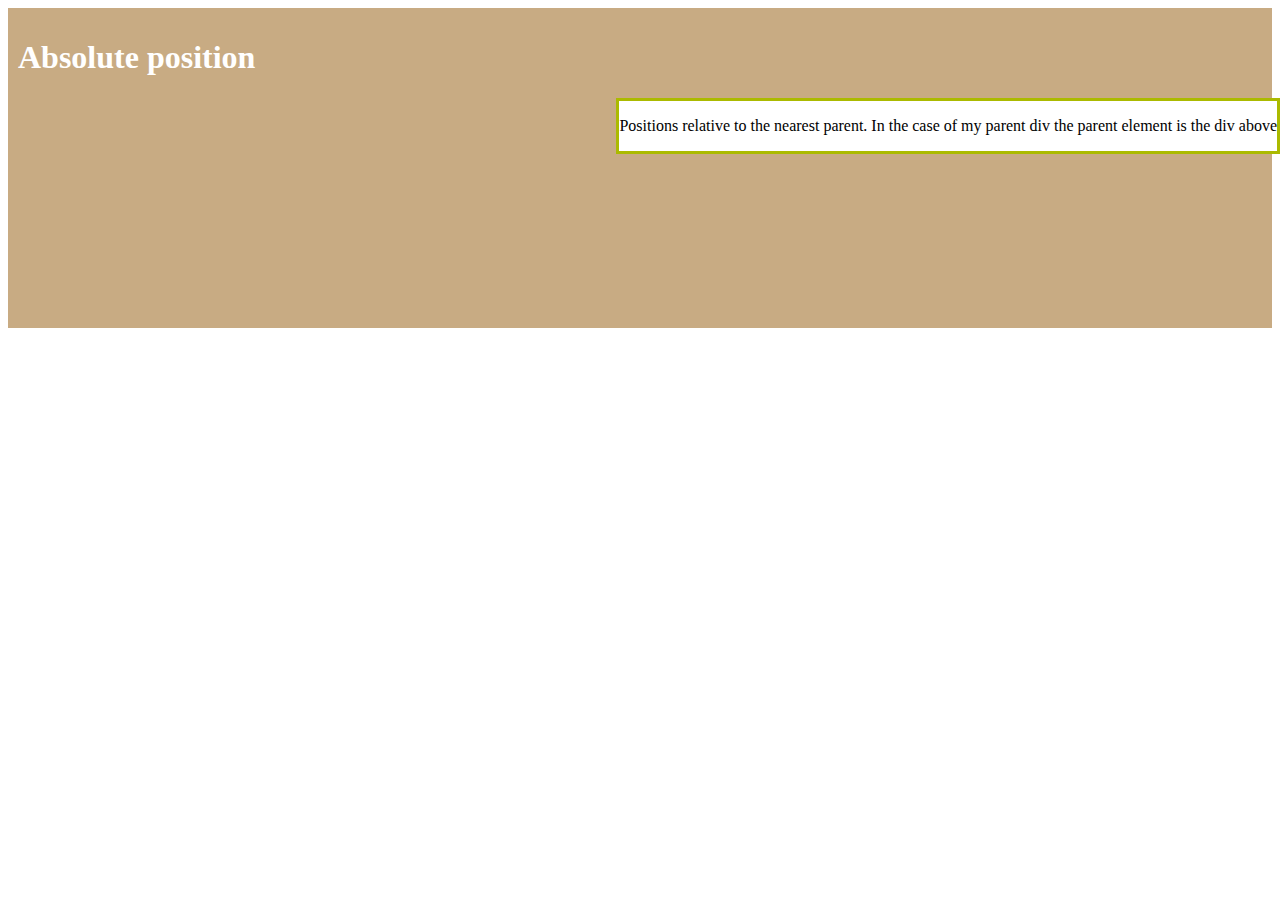
<file: absolute_position/index.html>
<!DOCTYPE html>
<html>
    <head>
        <meta charset="utf-8">
        <meta name="viewport" content="width=device-width">
        <link rel="stylesheet" href="index.css">
        <title></title>
    </head>
    <body>
        <div id="parent">
            <h1>Absolute position</h1>
            <div class="absolute">
                <p>Positions relative to the nearest parent. In the case of my parent div the parent element is the div above</p>
            </div>
        </div>
    </body>
</html>
</file>
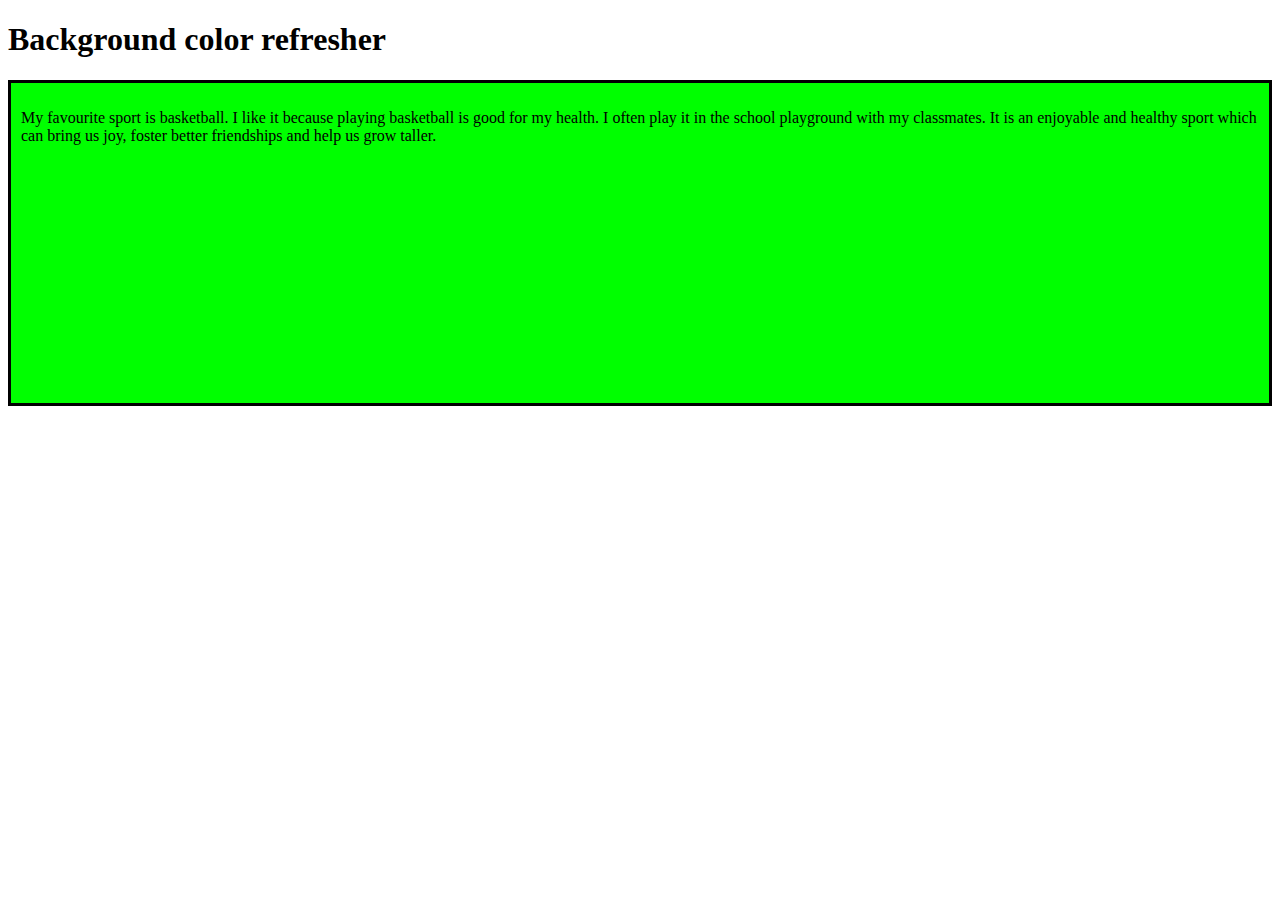
<file: background-color/index.html>
<!DOCTYPE html>
<html>
    <head>
        <meta charset="utf-8">
        <meta name="viewport" content="width=device-width">
        <link rel="stylesheet" href="index.css">
        <title>Kaka</title>
    </head>
    <body>
        <h1>Background color refresher</h1>
        <!--Insert your code below this comment-->
        <div id="desc">
            <p>
            My favourite sport is basketball. I like it because playing basketball is good for my health. I often play it in the school playground with my classmates. It is an enjoyable and healthy sport which can bring us joy, foster better friendships and help us grow taller.
            </p>
        </div>
    </body>
</html>
</file>
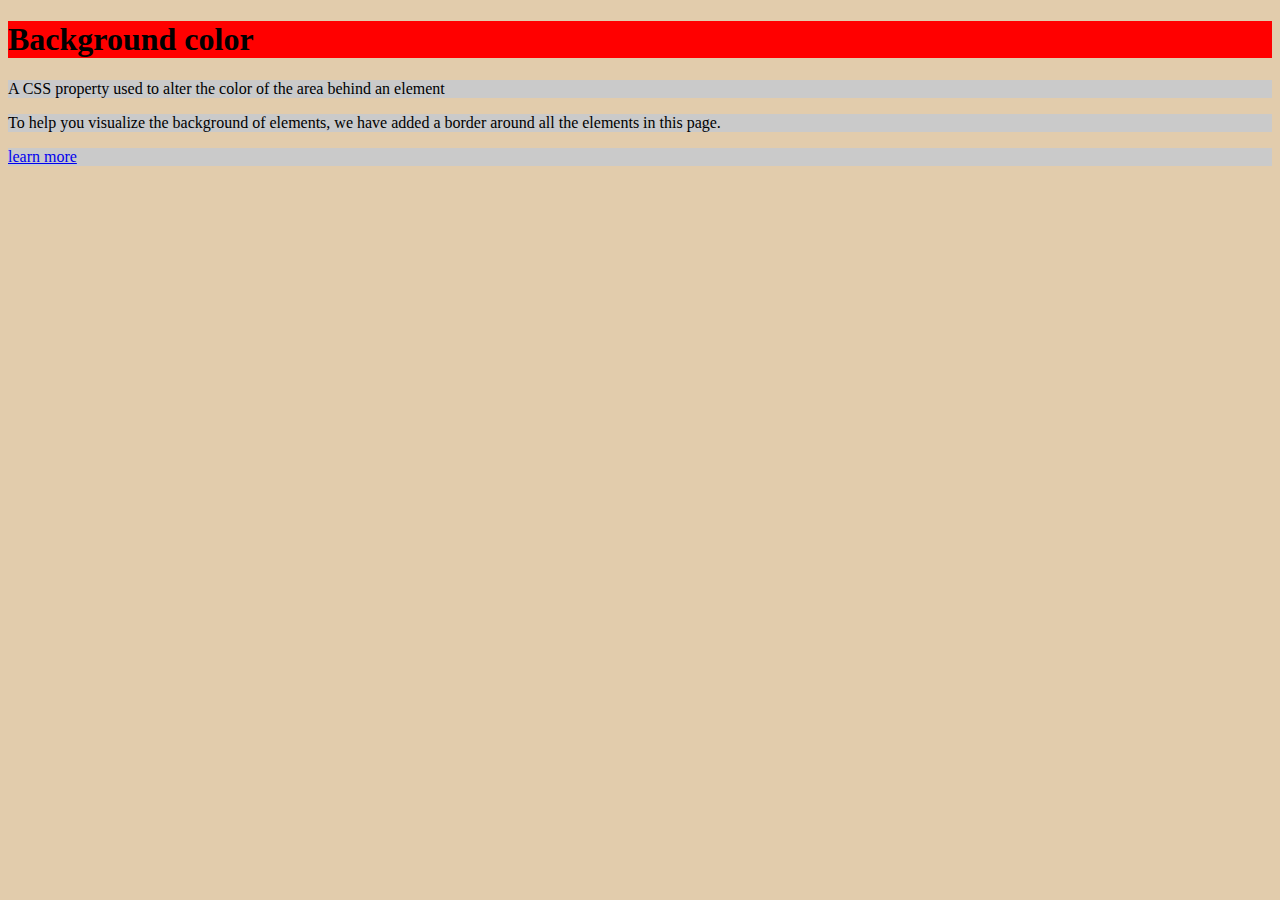
<file: background_clor/index.html>
<!DOCTYPE html>

  <html>

  <head>

      <title>Background color</title>
      <link rel="stylesheet" type="text/css" href="index.css">

  </head>

  <body>

    <h1>Background color</h1>

    <p>A CSS property used to alter the color of the area behind an element

    </p>

    <p>

      To help you visualize the background of elements, we have added a border around all the elements in this page.

    </p>

    <p><a href="https://developer.mozilla.org/en-US/docs/Web/CSS/background-color">learn more</a></p>

  </body>

</html>
</file>
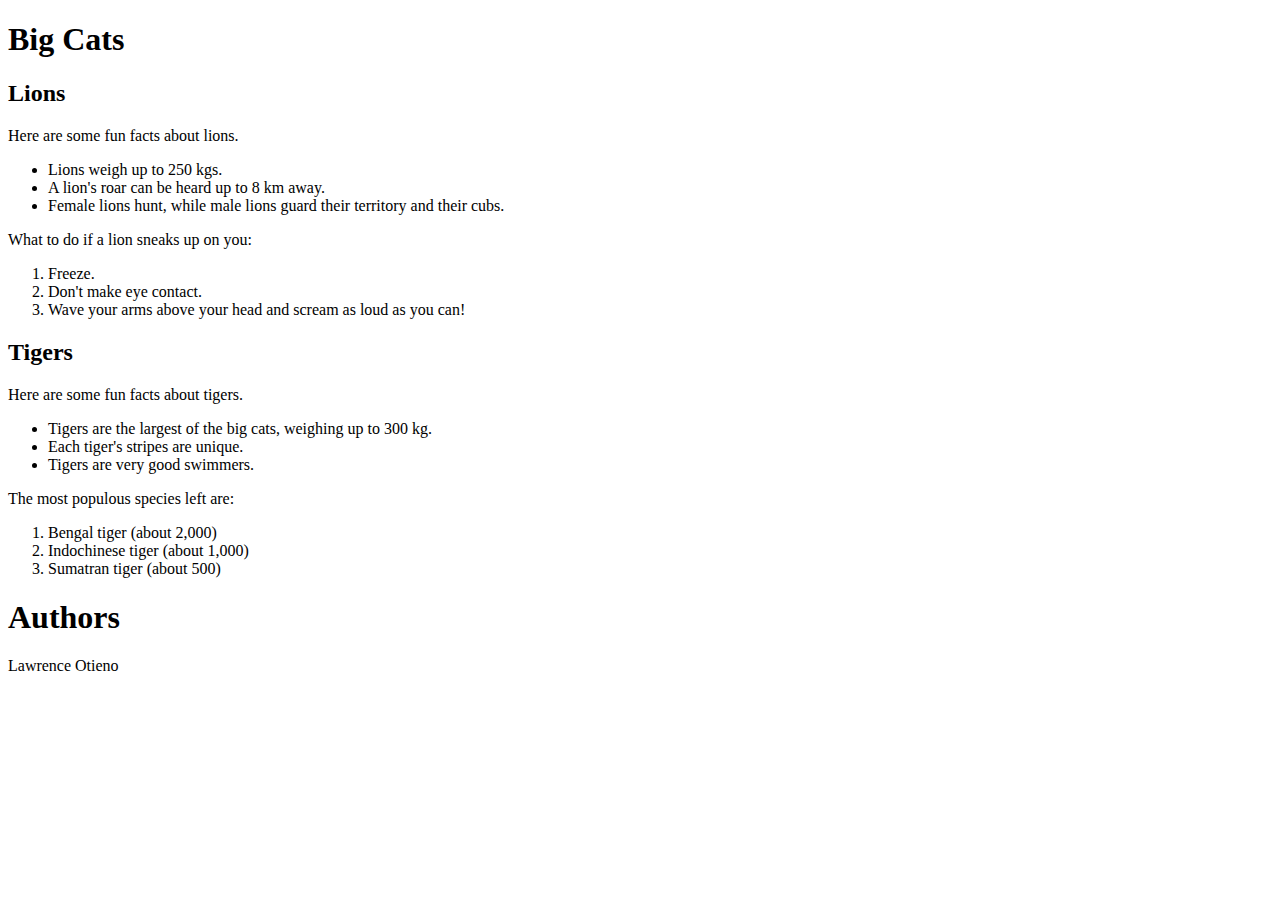
<file: moringa_pre-prep_projects/big_cats/index.html>
<!DOCTYPE html>
<html>
    <head>
        <title>Big Cats</title>
    </head>
    <body>
        <h1>Big Cats</h1>
        <h2>Lions</h2>
        <p>Here are some fun facts about lions.</p>

        <ul>
            <li>Lions weigh up to 250 kgs.</li>
            <li>A lion's roar can be heard up to 8 km away.</li>
            <li>Female lions hunt, while male lions guard their territory and their cubs.</li>
        </ul>

        <p>What to do if a lion sneaks up on you:</p>

        <ol>
            <li>Freeze.</li>
            <li>Don't make eye contact.</li>
            <li>Wave your arms above your head and scream as loud as you can!</li>
        </ol>

        <h2>Tigers</h2>
        <p>Here are some fun facts about tigers.</p>

        <ul>
            <li>Tigers are the largest of the big cats, weighing up to 300 kg.</li>
            <li>Each tiger's stripes are unique.</li>
            <li>Tigers are very good swimmers.</li>
        </ul>
        <p>The most populous species left are:</p>

        <ol>
            <li>Bengal tiger (about 2,000)</li>
            <li>Indochinese tiger (about 1,000)</li>
            <li>Sumatran tiger (about 500)</li>
        </ol>
        <h1>Authors</h1>
        <p>Lawrence Otieno</p>
    </body>
</html>
</file>
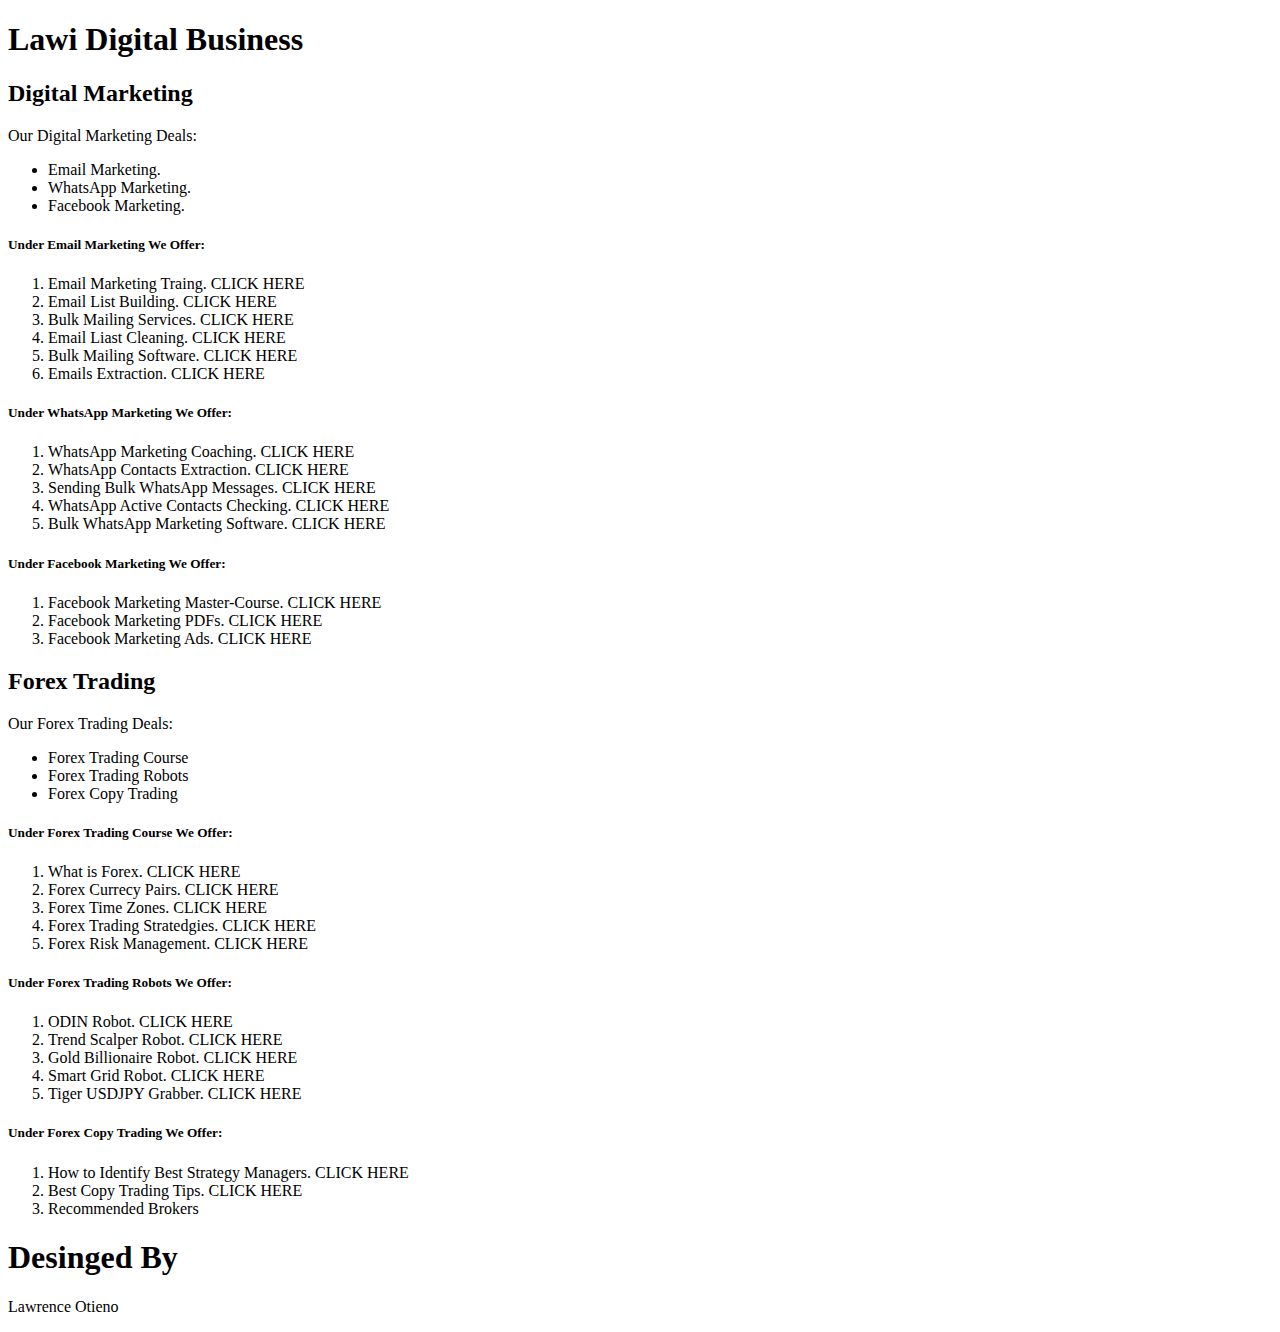
<file: moringa_pre-prep_projects/lawi_business/index.html>
<!DOCTYPE html>
<html>
    <head>
        <title>Lawi Digital Business</title>
    </head>
    <body>
        <h1>Lawi Digital Business</h1>
        <h2>Digital Marketing</h2>
        <p>Our Digital Marketing Deals:</p>

        <ul>
            <li>Email Marketing.</li>
            <li>WhatsApp Marketing.</li>
            <li>Facebook Marketing.</li>
        </ul>

        <h5>Under Email Marketing We Offer:</h5>

        <ol>
            <li>Email Marketing Traing. CLICK HERE</li>
            <li>Email List Building. CLICK HERE</li>
            <li>Bulk Mailing Services. CLICK HERE</li>
            <li>Email Liast Cleaning. CLICK HERE</li>
            <li>Bulk Mailing Software. CLICK HERE</li>
            <li>Emails Extraction. CLICK HERE</li>
        </ol>

        <h5>Under WhatsApp Marketing We Offer:</h5>

        <ol>
            <li>WhatsApp Marketing Coaching. CLICK HERE</li>
            <li>WhatsApp Contacts Extraction. CLICK HERE</li>
            <li>Sending Bulk WhatsApp Messages. CLICK HERE</li>
            <li>WhatsApp Active Contacts Checking. CLICK HERE</li>
            <li>Bulk WhatsApp Marketing Software. CLICK HERE</li>
        </ol>

        <h5>Under Facebook Marketing We Offer:</h5>

        <ol>
            <li>Facebook Marketing Master-Course. CLICK HERE</li>
            <li>Facebook Marketing PDFs. CLICK HERE</li>
            <li>Facebook Marketing Ads. CLICK HERE</li>
        </ol>

        <h2>Forex Trading</h2>
        <p>Our Forex Trading Deals:</p>

        <ul>
            <li>Forex Trading Course</li>
            <li>Forex Trading Robots</li>
            <li>Forex Copy Trading</li>
        </ul>

        <h5>Under Forex Trading Course We Offer:</h5>

        <ol>
            <li>What is Forex. CLICK HERE</li>
            <li>Forex Currecy Pairs. CLICK HERE</li>
            <li>Forex Time Zones. CLICK HERE</li>
            <li>Forex Trading Stratedgies. CLICK HERE</li>
            <li>Forex Risk Management. CLICK HERE</li>
        </ol>

        <h5>Under Forex Trading Robots We Offer:</h5>

        <ol>
            <li>ODIN Robot. CLICK HERE</li>
            <li>Trend Scalper Robot. CLICK HERE</li>
            <li>Gold Billionaire Robot. CLICK HERE</li>
            <li>Smart Grid Robot. CLICK HERE</li>
            <li>Tiger USDJPY Grabber. CLICK HERE</li>
        </ol>

        <h5>Under Forex Copy Trading We Offer:</h5>

        <ol>
            <li>How to Identify Best Strategy Managers. CLICK HERE</li>
            <li>Best Copy Trading Tips. CLICK HERE</li>
            <li>Recommended Brokers</li>
        </ol>
        <h1>Desinged By</h1>
        <p>Lawrence Otieno</p>
    </body>
</html>
</file>
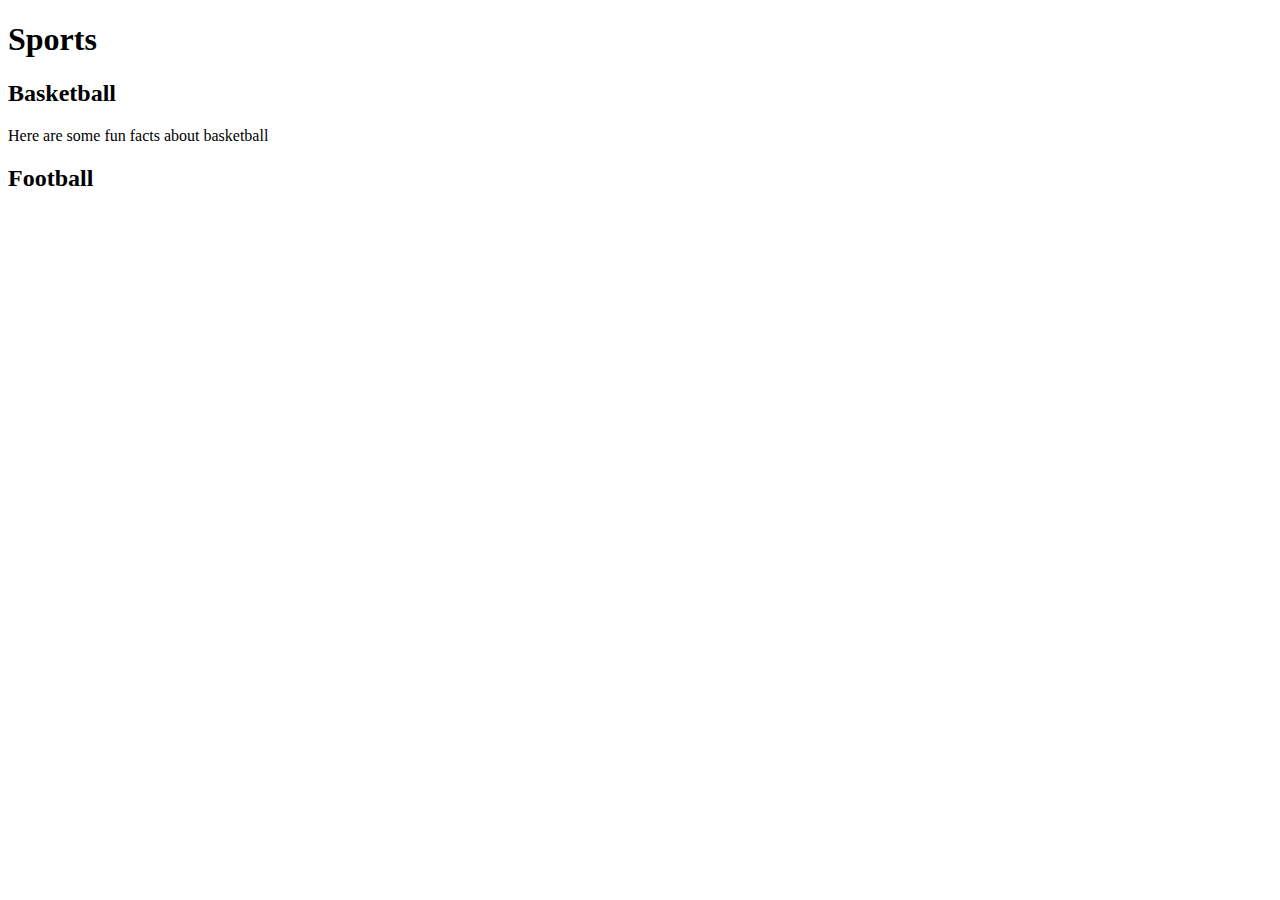
<file: moringa_pre-prep_projects/my_first_html_page.html>
<!DOCTYPE html>
<html>
    <head>
        <title>Sports</title>
    </head>
    <body>
        <h1>Sports</h1>
        <h2>Basketball</h2>
        <p>Here are some fun facts about basketball</p>
        <h2>Football</h2>
    </body>
</html>
</file>
<file: absolute_position/index.css>
#parent{
    background-color: #C8AB83;
    color: white;
    padding: 10px;
    height: 300px;
  }
  .absolute{
    position: absolute;
    right: 0;
    border: 3px solid #abba00;
    background-color: white;
    color: black;
 }
</file>
<file: background-color/index.css>
#desc {
    height: 300px;
    background-color: lime;
    border: 3px solid black;
    padding: 10px;
}
</file>
<file: background_clor/index.css>
h1 {background-color: red;}
p {background-color: #cacaca;}
body {background-color: #e2ccac;}
</file>
